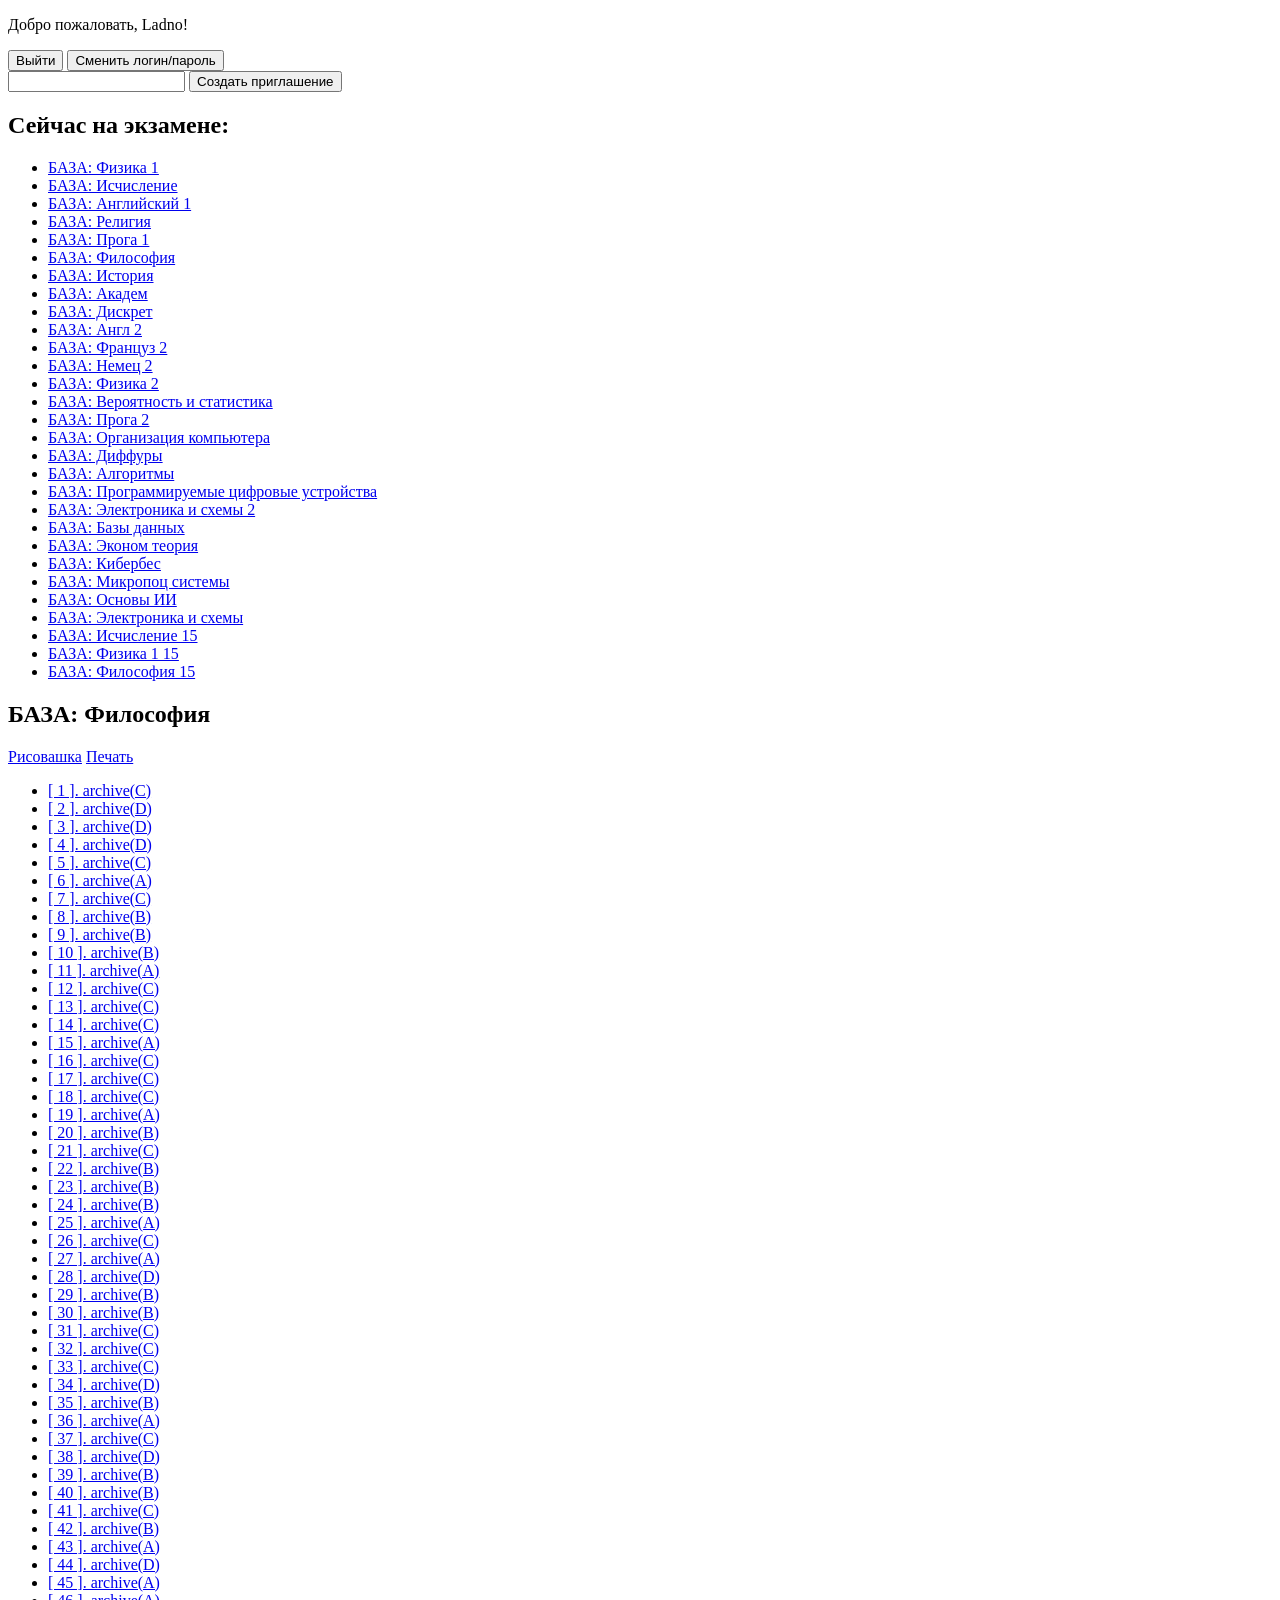
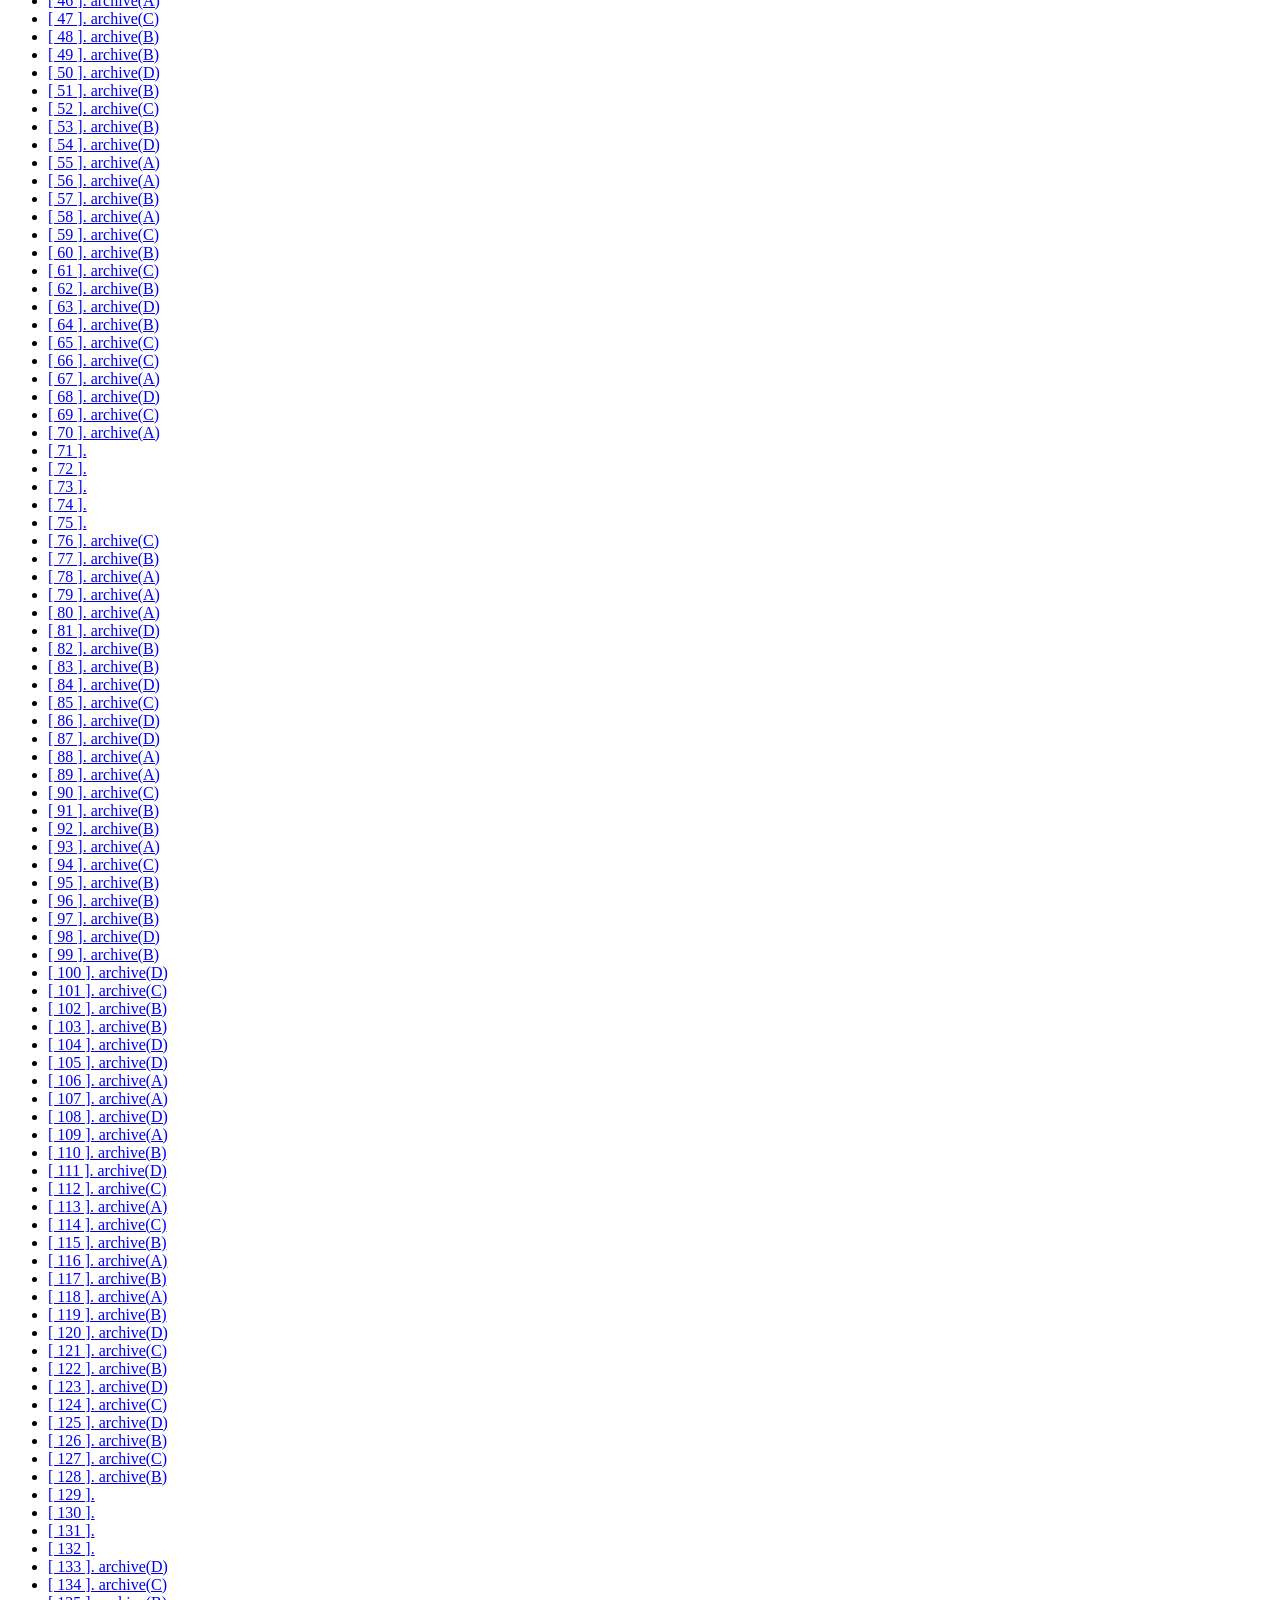
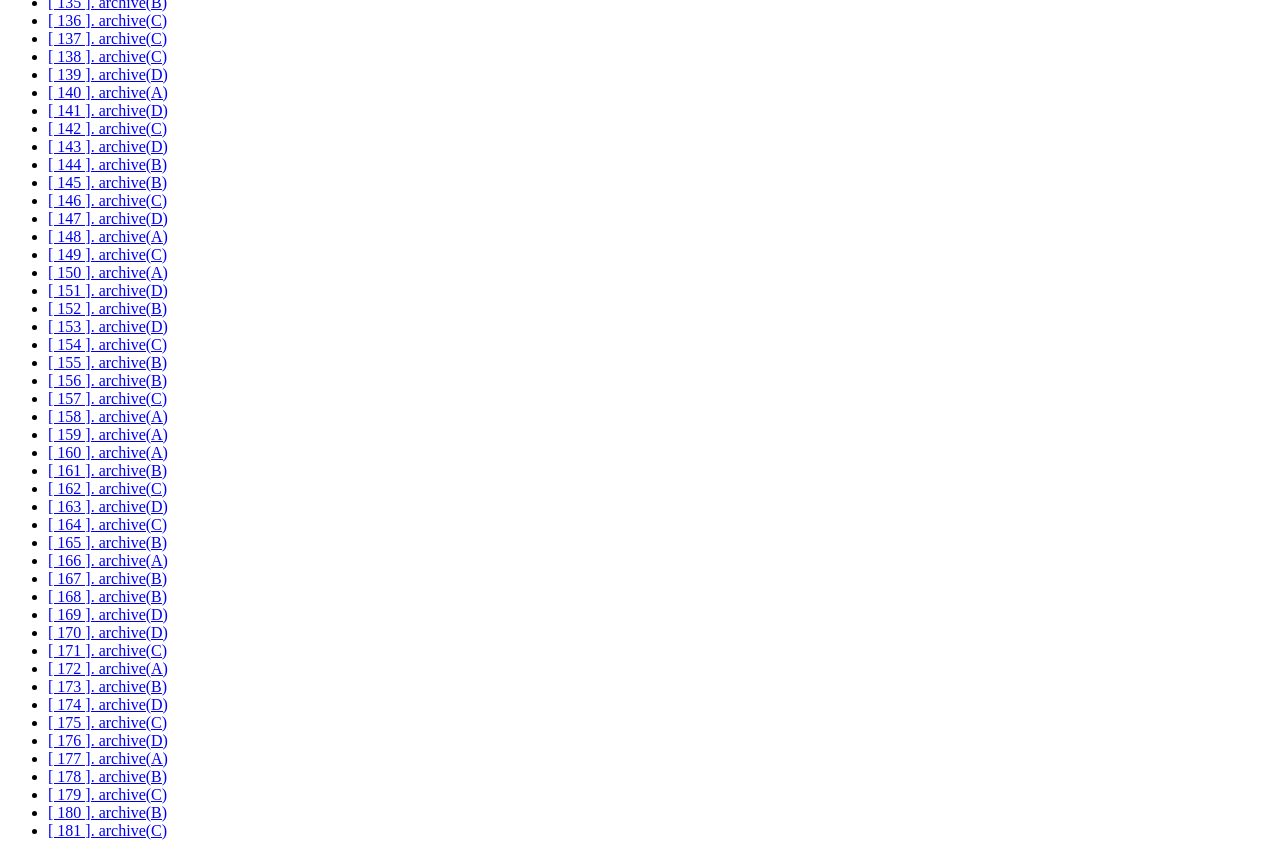
<file: game/game.html>
<!DOCTYPE html>
<!-- saved from url=(0026)https://darlingx.com/game/ -->
<html><head><meta http-equiv="Content-Type" content="text/html; charset=UTF-8">
	
	<script src="./jquery-3.7.1.min.js"></script>
	<script src="./rpc.js"></script>
</head>
<body>
	<script src="./app.js"></script>

<div>
    <p>Добро пожаловать, Ladno!</p> <button id="logout">Выйти</button>
    <span><button id="passwd_open">Сменить логин/пароль</button></span>
    <form id="new_regtok">
        <input type="text" name="regtok" id="regtok">
        <button type="submit">Создать приглашение</button>
    </form>
    <div id="elinks"></div><div>
    <h2>Сейчас на экзамене:</h2>
    <ul id="examlist"><li><a href="javascript:void(0)">БАЗА: Физика 1</a></li><li><a href="javascript:void(0)">БАЗА: Исчисление</a></li><li><a href="javascript:void(0)">БАЗА: Английский 1</a></li><li><a href="javascript:void(0)">БАЗА: Религия</a></li><li><a href="javascript:void(0)">БАЗА: Прога 1</a></li><li><a href="javascript:void(0)">БАЗА: Философия</a></li><li><a href="javascript:void(0)">БАЗА: История</a></li><li><a href="javascript:void(0)">БАЗА: Академ</a></li><li><a href="javascript:void(0)">БАЗА: Дискрет</a></li><li><a href="javascript:void(0)">БАЗА: Англ 2</a></li><li><a href="javascript:void(0)">БАЗА: Француз 2</a></li><li><a href="javascript:void(0)">БАЗА: Немец 2</a></li><li><a href="javascript:void(0)">БАЗА: Физика 2</a></li><li><a href="javascript:void(0)">БАЗА: Вероятность и статистика</a></li><li><a href="javascript:void(0)">БАЗА: Прога 2</a></li><li><a href="javascript:void(0)">БАЗА: Организация компьютера</a></li><li><a href="javascript:void(0)">БАЗА: Диффуры</a></li><li><a href="javascript:void(0)">БАЗА: Алгоритмы</a></li><li><a href="javascript:void(0)">БАЗА: Программируемые цифровые устройства</a></li><li><a href="javascript:void(0)">БАЗА: Электроника и схемы 2</a></li><li><a href="javascript:void(0)">БАЗА: Базы данных</a></li><li><a href="javascript:void(0)">БАЗА: Эконом теория</a></li><li><a href="javascript:void(0)">БАЗА: Кибербес</a></li><li><a href="javascript:void(0)">БАЗА: Микропоц системы</a></li><li><a href="javascript:void(0)">БАЗА: Основы ИИ</a></li><li><a href="javascript:void(0)">БАЗА: Электроника и схемы</a></li><li><a href="javascript:void(0)">БАЗА: Исчисление 15</a></li><li><a href="javascript:void(0)">БАЗА: Физика 1 15</a></li><li><a href="javascript:void(0)">БАЗА: Философия 15</a></li></ul>
    <div>
            <div class="exam-view">
            <h2 class="exam-name">БАЗА: Философия</h2>
            <p><a href="https://ourworldofpixels.com/cf0c18db36cd40bbf2fa0b822fd692ef5393d1cdcd6ea742">Рисовашка</a> <a class="exprintbtn" href="javascript:void(0)">Печать</a></p>
            <ul class="exam-quefol"><li><a href="javascript:void(0)" class="exam-quil0">[ 1 ]. archive(C)</a></li><li><a href="javascript:void(0)" class="exam-quil1">[ 2 ]. archive(D)</a></li><li><a href="javascript:void(0)" class="exam-quil2">[ 3 ]. archive(D)</a></li><li><a href="javascript:void(0)" class="exam-quil3">[ 4 ]. archive(D)</a></li><li><a href="javascript:void(0)" class="exam-quil4">[ 5 ]. archive(C)</a></li><li><a href="javascript:void(0)" class="exam-quil5">[ 6 ]. archive(A)</a></li><li><a href="javascript:void(0)" class="exam-quil6">[ 7 ]. archive(C)</a></li><li><a href="javascript:void(0)" class="exam-quil7">[ 8 ]. archive(B)</a></li><li><a href="javascript:void(0)" class="exam-quil8">[ 9 ]. archive(B)</a></li><li><a href="javascript:void(0)" class="exam-quil9">[ 10 ]. archive(B)</a></li><li><a href="javascript:void(0)" class="exam-quil10">[ 11 ]. archive(A)</a></li><li><a href="javascript:void(0)" class="exam-quil11">[ 12 ]. archive(C)</a></li><li><a href="javascript:void(0)" class="exam-quil12">[ 13 ]. archive(C)</a></li><li><a href="javascript:void(0)" class="exam-quil13">[ 14 ]. archive(C)</a></li><li><a href="javascript:void(0)" class="exam-quil14">[ 15 ]. archive(A)</a></li><li><a href="javascript:void(0)" class="exam-quil15">[ 16 ]. archive(C)</a></li><li><a href="javascript:void(0)" class="exam-quil16">[ 17 ]. archive(C)</a></li><li><a href="javascript:void(0)" class="exam-quil17">[ 18 ]. archive(C)</a></li><li><a href="javascript:void(0)" class="exam-quil18">[ 19 ]. archive(A)</a></li><li><a href="javascript:void(0)" class="exam-quil19">[ 20 ]. archive(B)</a></li><li><a href="javascript:void(0)" class="exam-quil20">[ 21 ]. archive(C)</a></li><li><a href="javascript:void(0)" class="exam-quil21">[ 22 ]. archive(B)</a></li><li><a href="javascript:void(0)" class="exam-quil22">[ 23 ]. archive(B)</a></li><li><a href="javascript:void(0)" class="exam-quil23">[ 24 ]. archive(B)</a></li><li><a href="javascript:void(0)" class="exam-quil24">[ 25 ]. archive(A)</a></li><li><a href="javascript:void(0)" class="exam-quil25">[ 26 ]. archive(C)</a></li><li><a href="javascript:void(0)" class="exam-quil26">[ 27 ]. archive(A)</a></li><li><a href="javascript:void(0)" class="exam-quil27">[ 28 ]. archive(D)</a></li><li><a href="javascript:void(0)" class="exam-quil28">[ 29 ]. archive(B)</a></li><li><a href="javascript:void(0)" class="exam-quil29">[ 30 ]. archive(B)</a></li><li><a href="javascript:void(0)" class="exam-quil30">[ 31 ]. archive(C)</a></li><li><a href="javascript:void(0)" class="exam-quil31">[ 32 ]. archive(C)</a></li><li><a href="javascript:void(0)" class="exam-quil32">[ 33 ]. archive(C)</a></li><li><a href="javascript:void(0)" class="exam-quil33">[ 34 ]. archive(D)</a></li><li><a href="javascript:void(0)" class="exam-quil34">[ 35 ]. archive(B)</a></li><li><a href="javascript:void(0)" class="exam-quil35">[ 36 ]. archive(A)</a></li><li><a href="javascript:void(0)" class="exam-quil36">[ 37 ]. archive(C)</a></li><li><a href="javascript:void(0)" class="exam-quil37">[ 38 ]. archive(D)</a></li><li><a href="javascript:void(0)" class="exam-quil38">[ 39 ]. archive(B)</a></li><li><a href="javascript:void(0)" class="exam-quil39">[ 40 ]. archive(B)</a></li><li><a href="javascript:void(0)" class="exam-quil40">[ 41 ]. archive(C)</a></li><li><a href="javascript:void(0)" class="exam-quil41">[ 42 ]. archive(B)</a></li><li><a href="javascript:void(0)" class="exam-quil42">[ 43 ]. archive(A)</a></li><li><a href="javascript:void(0)" class="exam-quil43">[ 44 ]. archive(D)</a></li><li><a href="javascript:void(0)" class="exam-quil44">[ 45 ]. archive(A)</a></li><li><a href="javascript:void(0)" class="exam-quil45">[ 46 ]. archive(A)</a></li><li><a href="javascript:void(0)" class="exam-quil46">[ 47 ]. archive(C)</a></li><li><a href="javascript:void(0)" class="exam-quil47">[ 48 ]. archive(B)</a></li><li><a href="javascript:void(0)" class="exam-quil48">[ 49 ]. archive(B)</a></li><li><a href="javascript:void(0)" class="exam-quil49">[ 50 ]. archive(D)</a></li><li><a href="javascript:void(0)" class="exam-quil50">[ 51 ]. archive(B)</a></li><li><a href="javascript:void(0)" class="exam-quil51">[ 52 ]. archive(C)</a></li><li><a href="javascript:void(0)" class="exam-quil52">[ 53 ]. archive(B)</a></li><li><a href="javascript:void(0)" class="exam-quil53">[ 54 ]. archive(D)</a></li><li><a href="javascript:void(0)" class="exam-quil54">[ 55 ]. archive(A)</a></li><li><a href="javascript:void(0)" class="exam-quil55">[ 56 ]. archive(A)</a></li><li><a href="javascript:void(0)" class="exam-quil56">[ 57 ]. archive(B)</a></li><li><a href="javascript:void(0)" class="exam-quil57">[ 58 ]. archive(A)</a></li><li><a href="javascript:void(0)" class="exam-quil58">[ 59 ]. archive(C)</a></li><li><a href="javascript:void(0)" class="exam-quil59">[ 60 ]. archive(B)</a></li><li><a href="javascript:void(0)" class="exam-quil60">[ 61 ]. archive(C)</a></li><li><a href="javascript:void(0)" class="exam-quil61">[ 62 ]. archive(B)</a></li><li><a href="javascript:void(0)" class="exam-quil62">[ 63 ]. archive(D)</a></li><li><a href="javascript:void(0)" class="exam-quil63">[ 64 ]. archive(B)</a></li><li><a href="javascript:void(0)" class="exam-quil64">[ 65 ]. archive(C)</a></li><li><a href="javascript:void(0)" class="exam-quil65">[ 66 ]. archive(C)</a></li><li><a href="javascript:void(0)" class="exam-quil66">[ 67 ]. archive(A)</a></li><li><a href="javascript:void(0)" class="exam-quil67">[ 68 ]. archive(D)</a></li><li><a href="javascript:void(0)" class="exam-quil68">[ 69 ]. archive(C)</a></li><li><a href="javascript:void(0)" class="exam-quil69">[ 70 ]. archive(A)</a></li><li><a href="javascript:void(0)" class="exam-quil70">[ 71 ]. </a></li><li><a href="javascript:void(0)" class="exam-quil71">[ 72 ]. </a></li><li><a href="javascript:void(0)" class="exam-quil72">[ 73 ]. </a></li><li><a href="javascript:void(0)" class="exam-quil73">[ 74 ]. </a></li><li><a href="javascript:void(0)" class="exam-quil74">[ 75 ]. </a></li><li><a href="javascript:void(0)" class="exam-quil75">[ 76 ]. archive(C)</a></li><li><a href="javascript:void(0)" class="exam-quil76">[ 77 ]. archive(B)</a></li><li><a href="javascript:void(0)" class="exam-quil77">[ 78 ]. archive(A)</a></li><li><a href="javascript:void(0)" class="exam-quil78">[ 79 ]. archive(A)</a></li><li><a href="javascript:void(0)" class="exam-quil79">[ 80 ]. archive(A)</a></li><li><a href="javascript:void(0)" class="exam-quil80">[ 81 ]. archive(D)</a></li><li><a href="javascript:void(0)" class="exam-quil81">[ 82 ]. archive(B)</a></li><li><a href="javascript:void(0)" class="exam-quil82">[ 83 ]. archive(B)</a></li><li><a href="javascript:void(0)" class="exam-quil83">[ 84 ]. archive(D)</a></li><li><a href="javascript:void(0)" class="exam-quil84">[ 85 ]. archive(C)</a></li><li><a href="javascript:void(0)" class="exam-quil85">[ 86 ]. archive(D)</a></li><li><a href="javascript:void(0)" class="exam-quil86">[ 87 ]. archive(D)</a></li><li><a href="javascript:void(0)" class="exam-quil87">[ 88 ]. archive(A)</a></li><li><a href="javascript:void(0)" class="exam-quil88">[ 89 ]. archive(A)</a></li><li><a href="javascript:void(0)" class="exam-quil89">[ 90 ]. archive(C)</a></li><li><a href="javascript:void(0)" class="exam-quil90">[ 91 ]. archive(B)</a></li><li><a href="javascript:void(0)" class="exam-quil91">[ 92 ]. archive(B)</a></li><li><a href="javascript:void(0)" class="exam-quil92">[ 93 ]. archive(A)</a></li><li><a href="javascript:void(0)" class="exam-quil93">[ 94 ]. archive(C)</a></li><li><a href="javascript:void(0)" class="exam-quil94">[ 95 ]. archive(B)</a></li><li><a href="javascript:void(0)" class="exam-quil95">[ 96 ]. archive(B)</a></li><li><a href="javascript:void(0)" class="exam-quil96">[ 97 ]. archive(B)</a></li><li><a href="javascript:void(0)" class="exam-quil97">[ 98 ]. archive(D)</a></li><li><a href="javascript:void(0)" class="exam-quil98">[ 99 ]. archive(B)</a></li><li><a href="javascript:void(0)" class="exam-quil99">[ 100 ]. archive(D)</a></li><li><a href="javascript:void(0)" class="exam-quil100">[ 101 ]. archive(C)</a></li><li><a href="javascript:void(0)" class="exam-quil101">[ 102 ]. archive(B)</a></li><li><a href="javascript:void(0)" class="exam-quil102">[ 103 ]. archive(B)</a></li><li><a href="javascript:void(0)" class="exam-quil103">[ 104 ]. archive(D)</a></li><li><a href="javascript:void(0)" class="exam-quil104">[ 105 ]. archive(D)</a></li><li><a href="javascript:void(0)" class="exam-quil105">[ 106 ]. archive(A)</a></li><li><a href="javascript:void(0)" class="exam-quil106">[ 107 ]. archive(A)</a></li><li><a href="javascript:void(0)" class="exam-quil107">[ 108 ]. archive(D)</a></li><li><a href="javascript:void(0)" class="exam-quil108">[ 109 ]. archive(A)</a></li><li><a href="javascript:void(0)" class="exam-quil109">[ 110 ]. archive(B)</a></li><li><a href="javascript:void(0)" class="exam-quil110">[ 111 ]. archive(D)</a></li><li><a href="javascript:void(0)" class="exam-quil111">[ 112 ]. archive(C)</a></li><li><a href="javascript:void(0)" class="exam-quil112">[ 113 ]. archive(A)</a></li><li><a href="javascript:void(0)" class="exam-quil113">[ 114 ]. archive(C)</a></li><li><a href="javascript:void(0)" class="exam-quil114">[ 115 ]. archive(B)</a></li><li><a href="javascript:void(0)" class="exam-quil115">[ 116 ]. archive(A)</a></li><li><a href="javascript:void(0)" class="exam-quil116">[ 117 ]. archive(B)</a></li><li><a href="javascript:void(0)" class="exam-quil117">[ 118 ]. archive(A)</a></li><li><a href="javascript:void(0)" class="exam-quil118">[ 119 ]. archive(B)</a></li><li><a href="javascript:void(0)" class="exam-quil119">[ 120 ]. archive(D)</a></li><li><a href="javascript:void(0)" class="exam-quil120">[ 121 ]. archive(C)</a></li><li><a href="javascript:void(0)" class="exam-quil121">[ 122 ]. archive(B)</a></li><li><a href="javascript:void(0)" class="exam-quil122">[ 123 ]. archive(D)</a></li><li><a href="javascript:void(0)" class="exam-quil123">[ 124 ]. archive(C)</a></li><li><a href="javascript:void(0)" class="exam-quil124">[ 125 ]. archive(D)</a></li><li><a href="javascript:void(0)" class="exam-quil125">[ 126 ]. archive(B)</a></li><li><a href="javascript:void(0)" class="exam-quil126">[ 127 ]. archive(C)</a></li><li><a href="javascript:void(0)" class="exam-quil127">[ 128 ]. archive(B)</a></li><li><a href="javascript:void(0)" class="exam-quil128">[ 129 ]. </a></li><li><a href="javascript:void(0)" class="exam-quil129">[ 130 ]. </a></li><li><a href="javascript:void(0)" class="exam-quil130">[ 131 ]. </a></li><li><a href="javascript:void(0)" class="exam-quil131">[ 132 ]. </a></li><li><a href="javascript:void(0)" class="exam-quil132">[ 133 ]. archive(D)</a></li><li><a href="javascript:void(0)" class="exam-quil133">[ 134 ]. archive(C)</a></li><li><a href="javascript:void(0)" class="exam-quil134">[ 135 ]. archive(B)</a></li><li><a href="javascript:void(0)" class="exam-quil135">[ 136 ]. archive(C)</a></li><li><a href="javascript:void(0)" class="exam-quil136">[ 137 ]. archive(C)</a></li><li><a href="javascript:void(0)" class="exam-quil137">[ 138 ]. archive(C)</a></li><li><a href="javascript:void(0)" class="exam-quil138">[ 139 ]. archive(D)</a></li><li><a href="javascript:void(0)" class="exam-quil139">[ 140 ]. archive(A)</a></li><li><a href="javascript:void(0)" class="exam-quil140">[ 141 ]. archive(D)</a></li><li><a href="javascript:void(0)" class="exam-quil141">[ 142 ]. archive(C)</a></li><li><a href="javascript:void(0)" class="exam-quil142">[ 143 ]. archive(D)</a></li><li><a href="javascript:void(0)" class="exam-quil143">[ 144 ]. archive(B)</a></li><li><a href="javascript:void(0)" class="exam-quil144">[ 145 ]. archive(B)</a></li><li><a href="javascript:void(0)" class="exam-quil145">[ 146 ]. archive(C)</a></li><li><a href="javascript:void(0)" class="exam-quil146">[ 147 ]. archive(D)</a></li><li><a href="javascript:void(0)" class="exam-quil147">[ 148 ]. archive(A)</a></li><li><a href="javascript:void(0)" class="exam-quil148">[ 149 ]. archive(C)</a></li><li><a href="javascript:void(0)" class="exam-quil149">[ 150 ]. archive(A)</a></li><li><a href="javascript:void(0)" class="exam-quil150">[ 151 ]. archive(D)</a></li><li><a href="javascript:void(0)" class="exam-quil151">[ 152 ]. archive(B)</a></li><li><a href="javascript:void(0)" class="exam-quil152">[ 153 ]. archive(D)</a></li><li><a href="javascript:void(0)" class="exam-quil153">[ 154 ]. archive(C)</a></li><li><a href="javascript:void(0)" class="exam-quil154">[ 155 ]. archive(B)</a></li><li><a href="javascript:void(0)" class="exam-quil155">[ 156 ]. archive(B)</a></li><li><a href="javascript:void(0)" class="exam-quil156">[ 157 ]. archive(C)</a></li><li><a href="javascript:void(0)" class="exam-quil157">[ 158 ]. archive(A)</a></li><li><a href="javascript:void(0)" class="exam-quil158">[ 159 ]. archive(A)</a></li><li><a href="javascript:void(0)" class="exam-quil159">[ 160 ]. archive(A)</a></li><li><a href="javascript:void(0)" class="exam-quil160">[ 161 ]. archive(B)</a></li><li><a href="javascript:void(0)" class="exam-quil161">[ 162 ]. archive(C)</a></li><li><a href="javascript:void(0)" class="exam-quil162">[ 163 ]. archive(D)</a></li><li><a href="javascript:void(0)" class="exam-quil163">[ 164 ]. archive(C)</a></li><li><a href="javascript:void(0)" class="exam-quil164">[ 165 ]. archive(B)</a></li><li><a href="javascript:void(0)" class="exam-quil165">[ 166 ]. archive(A)</a></li><li><a href="javascript:void(0)" class="exam-quil166">[ 167 ]. archive(B)</a></li><li><a href="javascript:void(0)" class="exam-quil167">[ 168 ]. archive(B)</a></li><li><a href="javascript:void(0)" class="exam-quil168">[ 169 ]. archive(D)</a></li><li><a href="javascript:void(0)" class="exam-quil169">[ 170 ]. archive(D)</a></li><li><a href="javascript:void(0)" class="exam-quil170">[ 171 ]. archive(C)</a></li><li><a href="javascript:void(0)" class="exam-quil171">[ 172 ]. archive(A)</a></li><li><a href="javascript:void(0)" class="exam-quil172">[ 173 ]. archive(B)</a></li><li><a href="javascript:void(0)" class="exam-quil173">[ 174 ]. archive(D)</a></li><li><a href="javascript:void(0)" class="exam-quil174">[ 175 ]. archive(C)</a></li><li><a href="javascript:void(0)" class="exam-quil175">[ 176 ]. archive(D)</a></li><li><a href="javascript:void(0)" class="exam-quil176">[ 177 ]. archive(A)</a></li><li><a href="javascript:void(0)" class="exam-quil177">[ 178 ]. archive(B)</a></li><li><a href="javascript:void(0)" class="exam-quil178">[ 179 ]. archive(C)</a></li><li><a href="javascript:void(0)" class="exam-quil179">[ 180 ]. archive(B)</a></li><li><a href="javascript:void(0)" class="exam-quil180">[ 181 ]. archive(C)</a></li></ul>
            <div class="exam-questions"></div>
            </div>
            </div></div></div></body></html>
</file>
